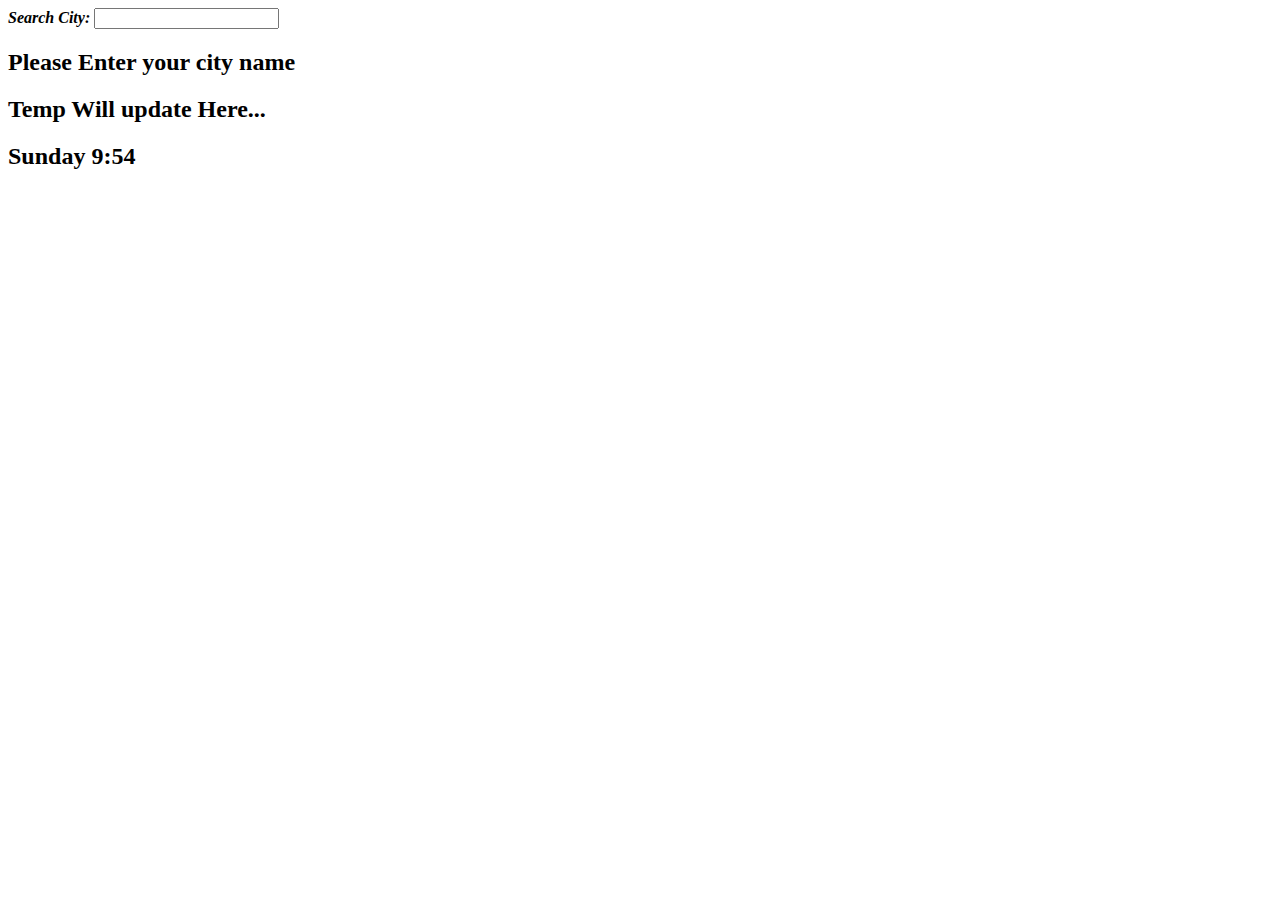
<file: indext.html>
<!DOCTYPE html>
<html lang="en">
  <head>
    <meta charset="UTF-8" />
    <meta http-equiv="X-UA-Compatible" content="IE=edge" />
    <link rel="stylesheet" href="style.css" />
    <script src="axios.min.js"></script>
    <title>City Temp By Ajax</title>
  </head>
  <body>
    <form class="cityForm">
      <em><strong>Search City:</strong></em>
      <input type="text" id="cityInput" />
    </form>
    <h2 class="city">Please Enter your city name</h2>
    <h2 class="cityTempreture">Temp Will update Here...</h2>
    <h2 class="today">Sunday 9:54</h2>
    <script src="script.js"></script>
  </body>
</html>
</file>
<file: style.css>
h1 {
  text-align: center;
  color: green;
}
.app-wrapper {
  max-width: 700px;
  margin: 10px auto;
}
.app-search {
  border: 1px solid #bcbcbc;
  padding: 15px;
  border-radius: 50px 0px 18px 0px;
  background: #fcfffb;
}
.app-info {
  border: 1px solid #bcbcbc;
  padding: 15px;
  border-radius: 5px;
  background: #fcfffb;
}
#temperature {
  font-size: 4em;
  margin-right: 8px;
}
.clearfix::after {
  display: block;
  clear: both;
  content: "";
}
.float-left {
  margin: 4px;
  margin-right: 4px;
}
.app-li-icon {
  width: 25px;
  margin-right: 4px;
}

.active-unit {
  color: rgb(33, 33, 33);
  cursor: default;
}

.active-unit:hover {
  text-decoration: none;
}

li {
  list-style: none;
  color: #858585;
}
</file>
